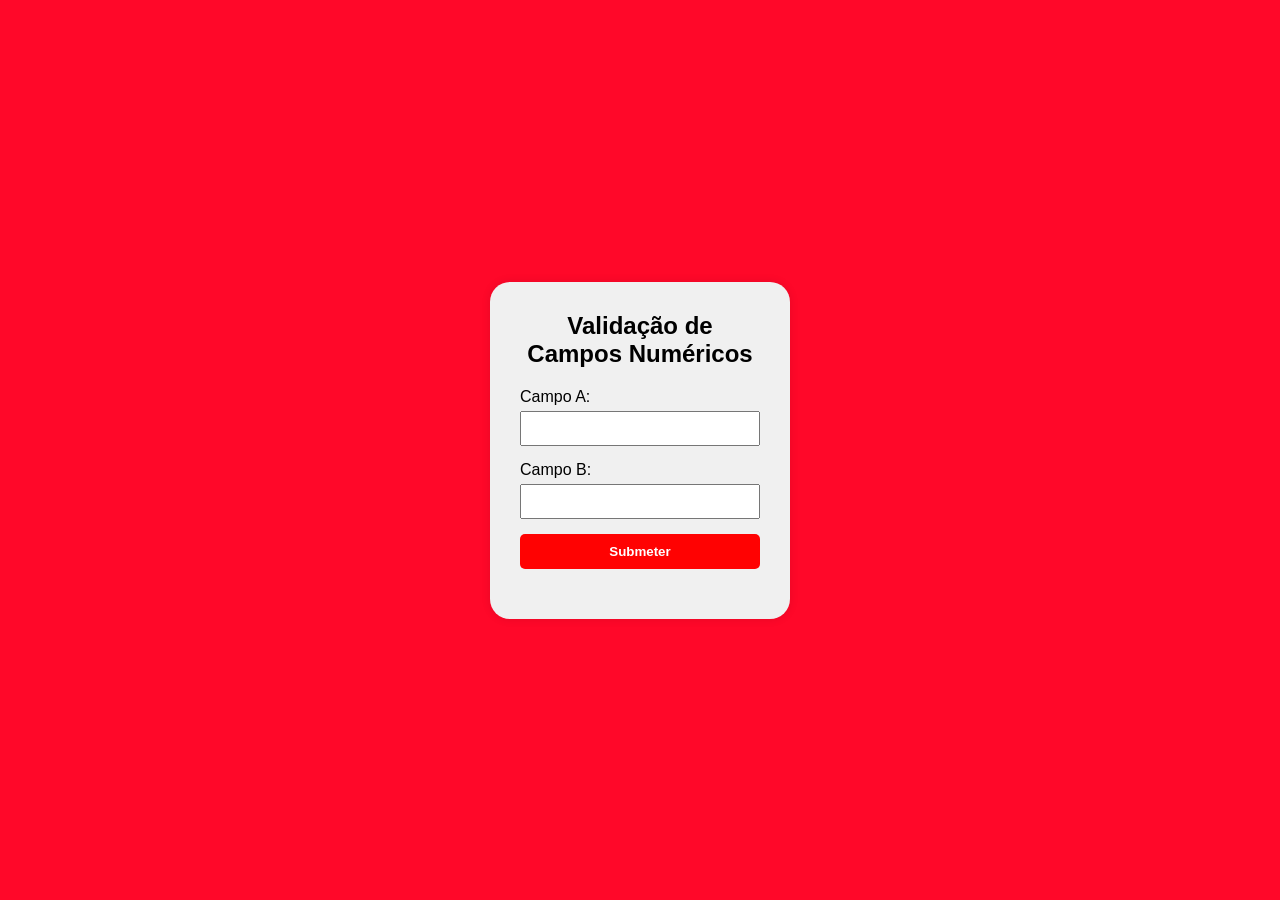
<file: exercicio_html_js/index.html>
<!DOCTYPE html>
<html lang="en">
<head>
    <meta charset="UTF-8">
    <meta name="viewport" content="width=device-width, initial-scale=1.0">
    <title>Formulário de validação</title>
    <link rel="stylesheet" href="main.css">
</head>
<body>
    <div class="container">
        <h1>Validação de Campos Numéricos</h1>
        <form id="myForm">
            <div class="form-group">
                <label for="campoA">Campo A:</label>
                <input type="number" id="campoA" name="campoA" required>
            </div>
            <div class="form-group">
                <label for="campoB">Campo B:</label>
                <input type="number" id="campoB" name="campoB" required>
            </div>
            <button type="submit">Submeter</button>
        </form>
        <div id="message" class="message"></div>
    </div>
    <script src="script.js"></script>
</body>
</html>
</file>
<file: exercicio_html_js/main.css>
* {
    margin: 0;
    padding: 0;
    box-sizing: border-box;
}
body {
    font-family: Arial, sans-serif;
    display: flex;
    justify-content: center;
    align-items: center;
    height: 100vh;
    background-color: #ff0829;
}

.container {
    background: #f0f0f0;
    padding: 30px;
    border-radius: 20px;
    box-shadow: 0 0 10px rgba(0,0,0,0.1);
    width: 300px;
}

h1 {
    margin-bottom: 20px;
    font-size: 1.5em;
    text-align: center;
}

.form-group {
    margin-bottom: 15px;
}

label {
    display: block;
    margin-bottom: 5px;
}

input[type="number"] {
    width: 100%;
    padding: 8px;
    box-sizing: border-box;
}

button {
    width: 100%;
    padding: 10px;
    background-color: #ff0202;
    color: rgb(255, 255, 255);
    border: none;
    border-radius: 5px;
    cursor: pointer;
    font-weight: bold;
}

button:hover {
    background-color: #00ff37;
}

.message {
    margin-top: 20px;
    text-align: center;
    font-weight: bold;
}

.success {
    color: #1da002;
}

.error {
    color: #dc3545;
}
</file>
